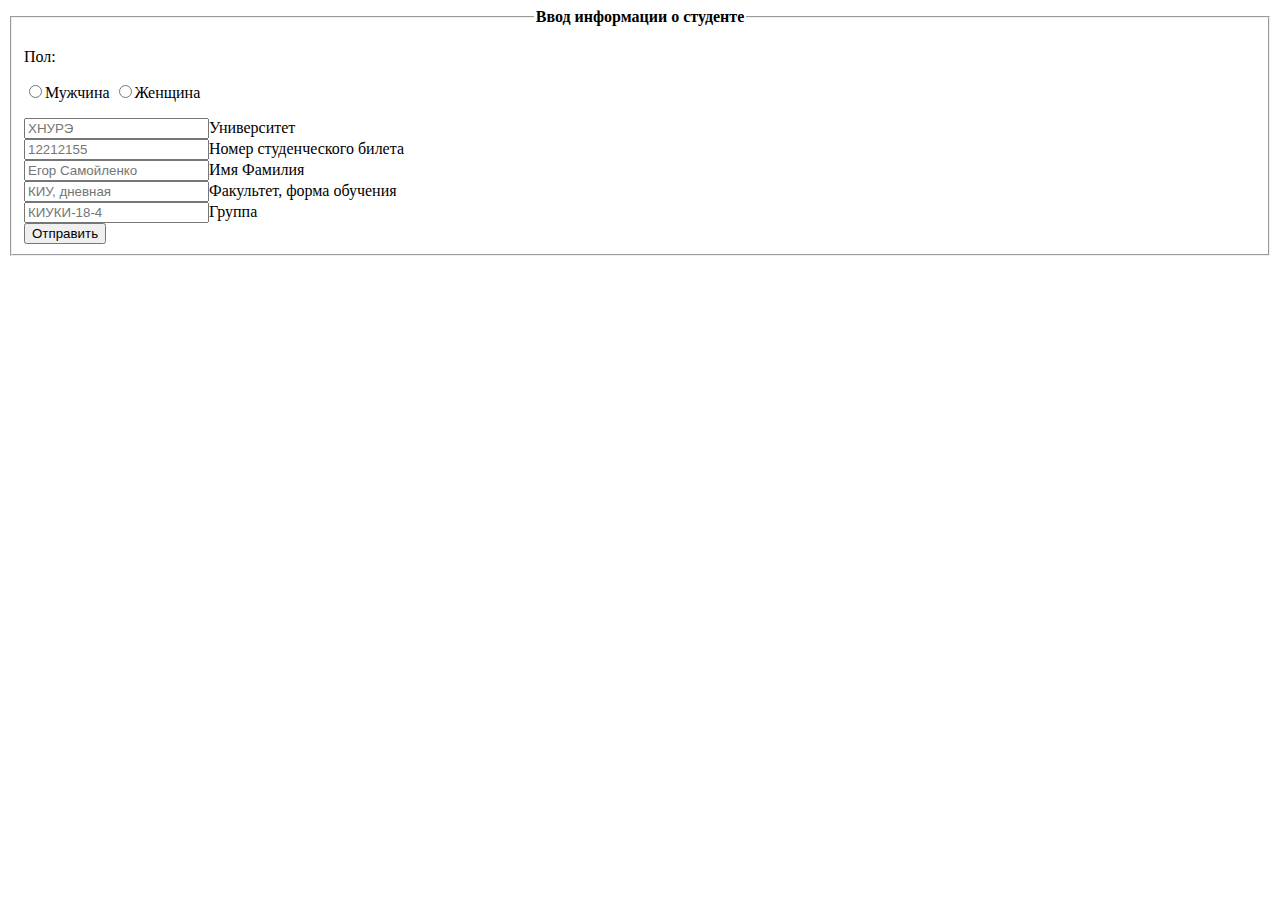
<file: section1.html>
<!DOCTYPE html>
<html lang="ru">
<head>
	<meta charset="UTF-8">
	<link rel="shortcut icon" type="image/x-icon" href="images_favicon.ico">
	<title>Второй ресуср</title>
</head>
<body>

	<form>
		<fieldset>
			<legend align="center"><b>Ввод информации о студенте</b></legend>
			<p>Пол:</p>
			<input type="radio" name="sex" value="Мужской">Мужчина
			<input type="radio" name="sex" value="Женский">Женщина<br>
			<p></p>
			<input type="text" size="20" placeholder="ХНУРЭ">Университет<br>
			<input type="number" size="20" placeholder="12212155">Номер студенческого билета<br>
			<input type="text" size="20" placeholder="Егор Самойленко">Имя Фамилия<br>
			<input type="text" size="20" placeholder="КИУ, дневная">Факультет, форма обучения<br>
			<input type="text" size="20" placeholder="КИУКИ-18-4">Группа<br>
			<input type="submit" value="Отправить">
		</fieldset>
	</form>
	
</body>
</html>
</file>
